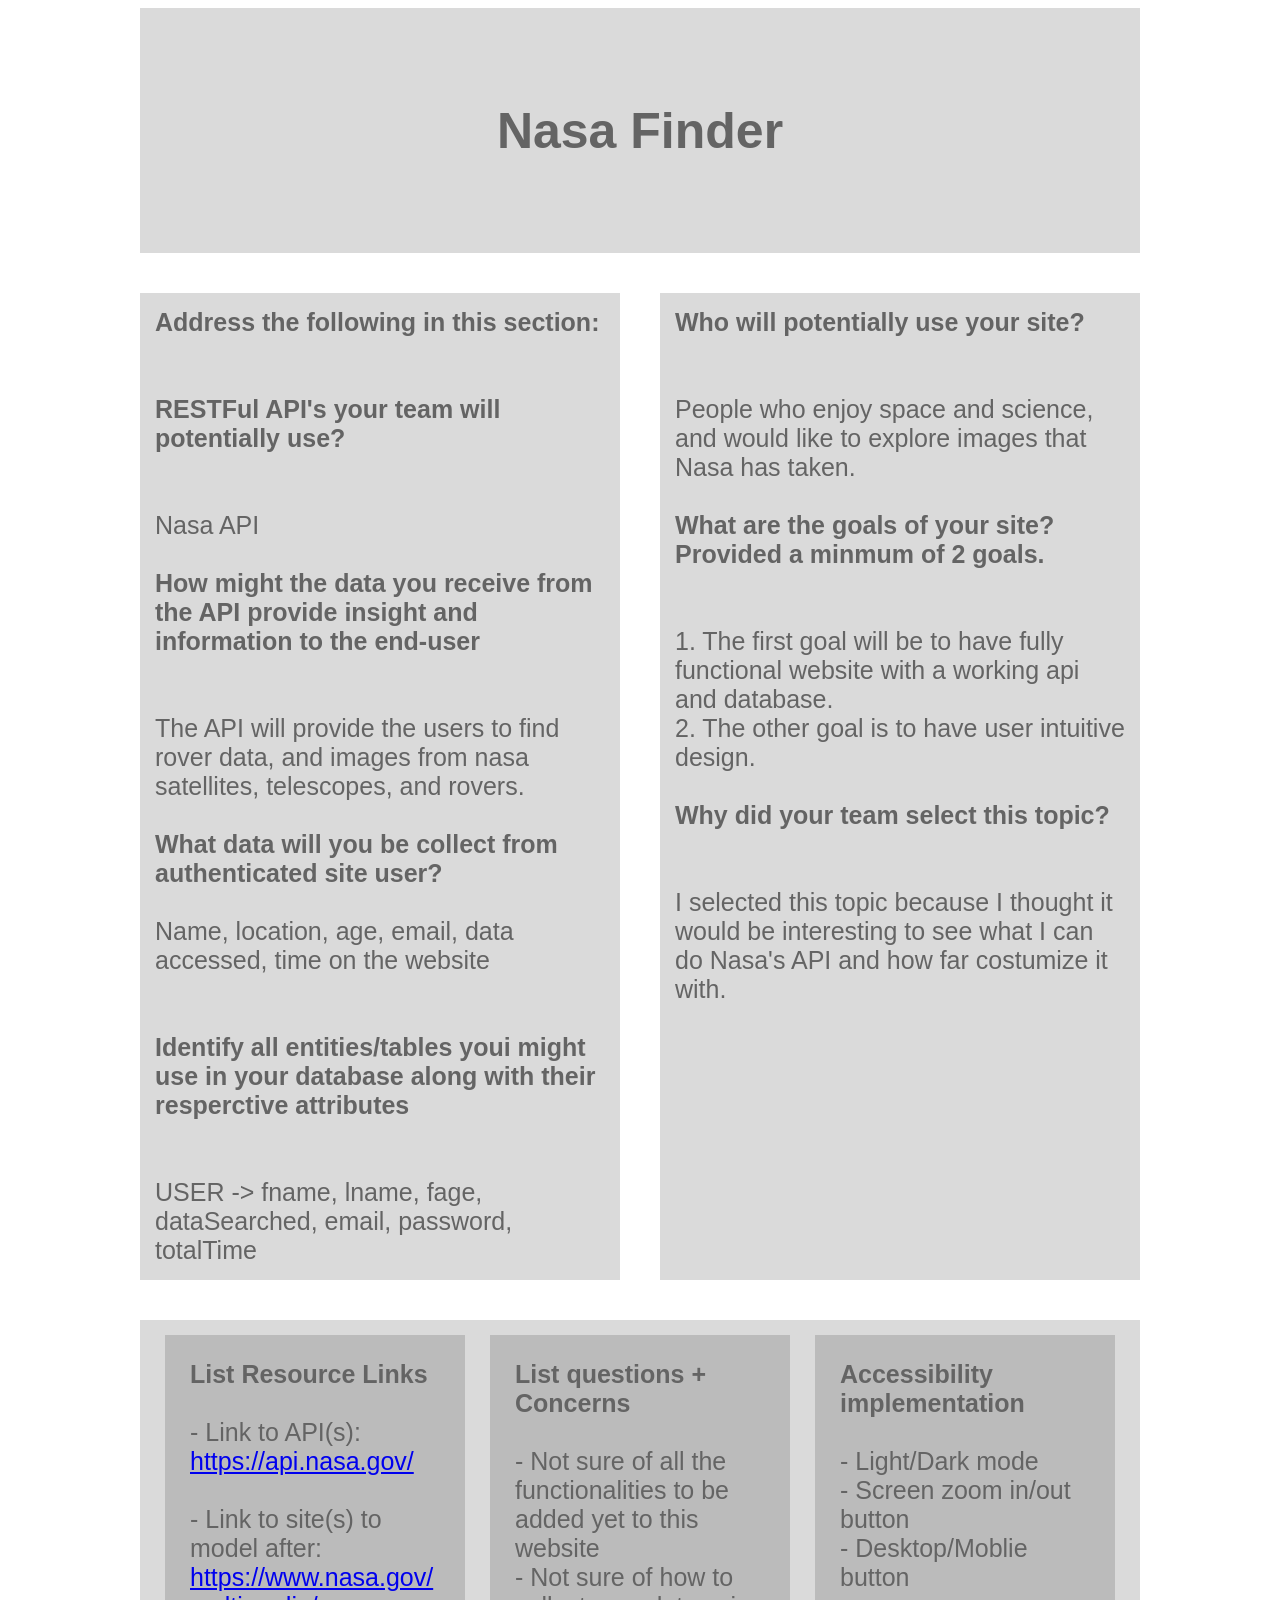
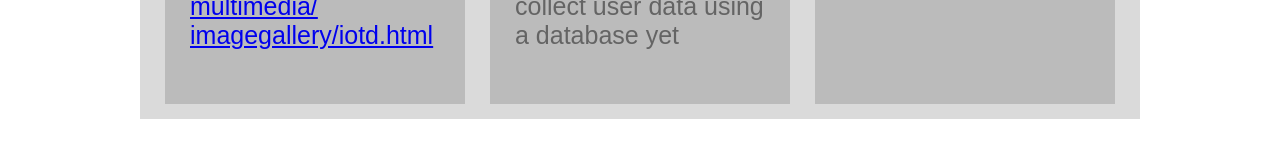
<file: proposal.html>
<!DOCTYPE html>
<html lang="en">
<head>
    <meta charset="UTF-8">
    <title>CS 484 Assignment 1</title>
    <meta name="authors" content="Jan Kobylarz">
    <meta name="viewport" content="width=device-width, initial-scale=1.0">
    <link rel="stylesheet" type="text/css" href="style/style.css" title="style" />
</head>

<body>
<div class="page">
    <div class="container">
        <div class="row">
            <div class="header">
                <h1>Nasa Finder</h1>
            </div>
        </div>
        <div class="row">
            <div class="mid">
                <div class="middle_box">

                    <b>Address the following in this section:</b><br><br>  
                    <br>

                    <b>RESTFul API's your team will potentially use?</b><br><br><br>
                    Nasa API<br>  
                    <br>

                    <b>How might the data you receive from the API provide insight and information to the end-user</b><br><br><br>
                    The API will provide the users to find rover data, and images from nasa satellites, telescopes, and rovers.<br>
                    <br>

                    <b>What data will you be collect from authenticated site user?</b>
                    <br>
                    <br>Name, location, age, email, data accessed, time on the website
                    <br>
                    <br><br>
                    <b>Identify all entities/tables youi might use in your database along with their resperctive attributes</b><br><br><br>
                    USER -> fname, lname, fage, dataSearched, email, password, totalTime <br>

                </div>

                <div class="middle_box">

                    <b>Who will potentially use your site?</b><br><br><br>
                    People who enjoy space and science, and would like to explore images that Nasa has taken.<br>
                    <br>

                    <b>What are the goals of your site? Provided a minmum of 2 goals.</b><br><br><br>
                    1. The first goal will be to have fully functional website with a working api and database.<br>
                    2. The other goal is to have user intuitive design. <br>
                    <br>

                    <b>Why did your team select this topic?</b><br><br><br>
                    I selected this topic because I thought it would be interesting to see what I can do Nasa's API and how far costumize it with.
                </div>
            
              </div>
        </div>
        <div class="row">
            <div class="footer_container">
                <div class="footer_items">
                    <div class="footer">
                        <b>List Resource Links</b><br><br>
                        - Link to API(s):<br>
                        <a href="https://api.nasa.gov/">https://api.nasa.gov/</a> <br>
                        <br>
                        - Link to site(s) to model after:<br>
                        <a href="https://www.nasa.gov/multimedia/imagegallery/iotd.html">https://www.nasa.gov/
                            multimedia/
                            imagegallery/iotd.html</a>
                        <br>
                        <br>
     
                    </div>
                    <div class="footer">
                        <b>List questions + Concerns</b>
                        <br><br>

                        - Not sure of all the functionalities to be added yet to this website<br>
                        - Not sure of how to collect user data using a database yet<br>

                    </div>
                    <div class="footer">
                        <b>Accessibility implementation</b><br><br>

                        - Light/Dark mode<br>
                        - Screen zoom in/out button<br>
                        - Desktop/Moblie button<br>
                    </div>
                </div>
            </div>
        </div>
    </div>
</div>
</body>

</html>
</file>
<file: style/style.css>
.header {
  text-align: center;
  background-color: rgb(218,218,218);
  padding: 60px;
}

.container {
  width: 1000px;
  flex-wrap: wrap;
  margin: 0 auto;
}

.page {
  font-size: 25px;
  color: rgb(100, 100, 100);
  font-family: Arial, Helvetica, sans-serif;
}

.mid {
  flex-direction: row;
  display: flex;
  justify-content: space-between;
}

.row {
  width: 100%;
  margin-bottom: 40px;
}

.middle_box {
  min-height: 200px;
  width: 45%;
  background-color: rgb(218,218,218);
  padding: 15px;
}

.footer {
  padding: 25px;
  min-height: 100%;
  width: 25%;
  background-color: rgb(187,187,187);
}

.footer_container {
  background-color: rgb(218,218,218);
}

.footer_items {
  flex-direction: row;
  display: flex;
  padding-top: 15px;
  min-height: 200px;
  width: 100%;
  justify-content: space-evenly;
  padding-bottom: 15px;
  
}


@media screen and (max-width: 1024px) {
  .header{
      background-color: rgb(210,34,46);
  }
  .middle_box{
      background-color: rgb(210,34,46);
  }

  .footer_container {
    background-color: rgb(210,34,46);
  }

  .page {
    font-family: "Comic Sans MS", "Comic Sans", cursive;
  }

}
</file>
